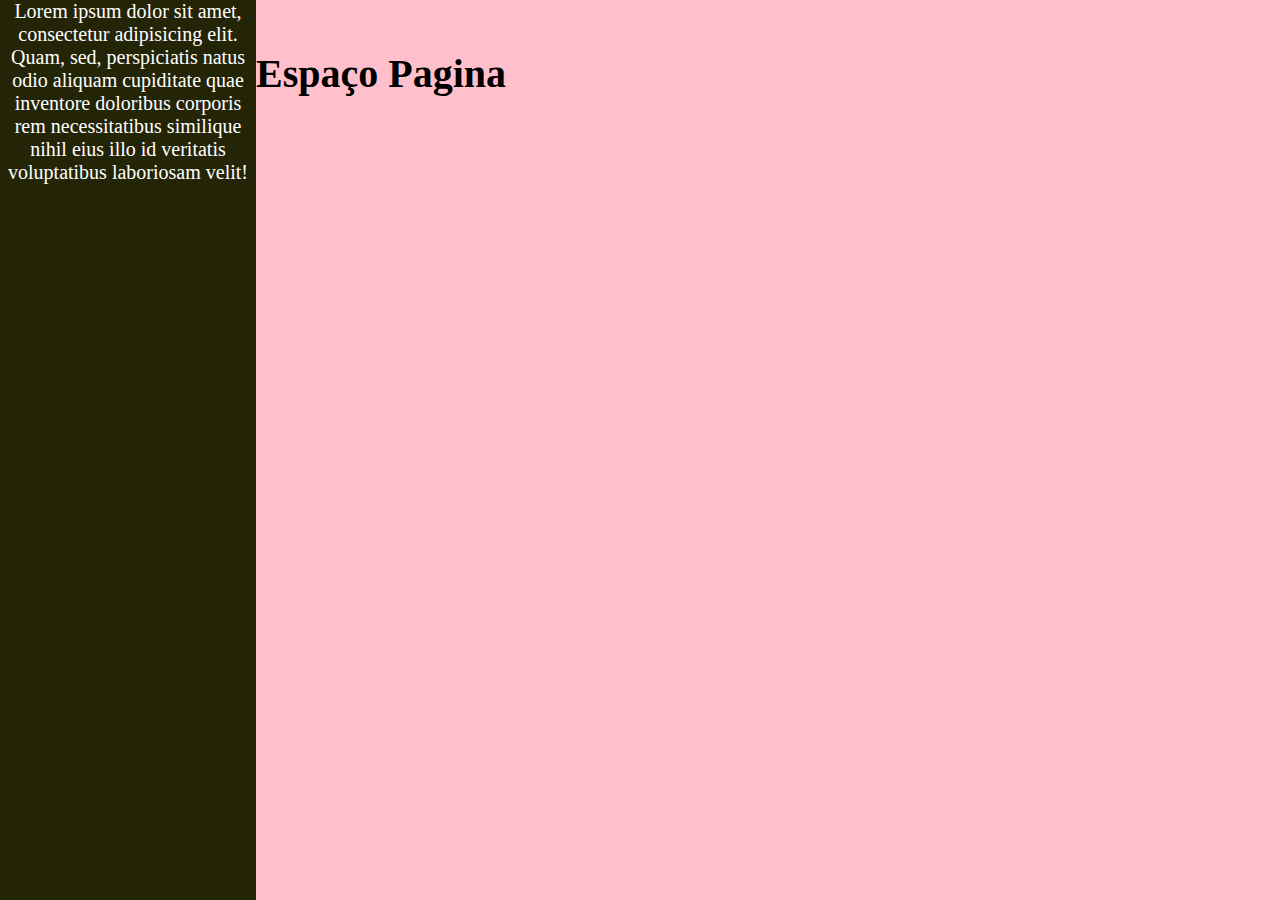
<file: DivisaoVertical/index.html>
<!-- <!doctype html> se eu comentar essa linha funciona -->
<html lang="pt-br">
<head>
<meta http-equiv="content-type" content="text/html; charset=iso-8859-1" />
<link rel="stylesheet" href="css/styles1.css">
<title>1</title>
</head>
<body>

	<div id="esquerdo">
		<p>Lorem ipsum dolor sit amet, consectetur adipisicing elit. Quam,
			sed, perspiciatis natus odio aliquam cupiditate quae inventore
			doloribus corporis rem necessitatibus similique nihil eius illo id
			veritatis voluptatibus laboriosam velit!</p>
	</div>
	
	<div id="direito">
		<p><h1>Espa�o Pagina</p></h1>
	</div>

</body>
</html>
</file>
<file: DivisaoVertical/css/styles1.css>
* {
	padding: 0px;
	margin: 0px;
}

a {
	text-decoration: : none;
	color: black;
}

body {
	margin:0;
	padding:0;
	height:100%;
}

p {
	margin: 0;
	padding-bottom: 50px;
}

#esquerdo {
	height:100%; /* Altura cima baixo vertical*/
	width:20%; /*espa�o utilizado para a direita*/
	background-color: #242506; /*Cor do fundo*/
	text-align:center; /* Alinhamento do Texto*/
	font-size: 20px; /*Tamanho da fonte*/
	color: white; /*Cor da fonte*/
	float: left; /* Divis�o da coluna faz ela flutuar a esquerda*/
}
#direito {
	background-color: pink;
	height:100%; /* Altura cima baixo vertical*/
	width:80%; /*espa�o utilizado para a direita*/
	text-align:justify; /* Alinhamento do Texto*/
	font-size: 20px; /*Tamanho da fonte*/
	color: black; /*Cor da fonte*/
	float: right; /* Divis�o da coluna faz ela flutuar a esquerda*/
}
</file>
